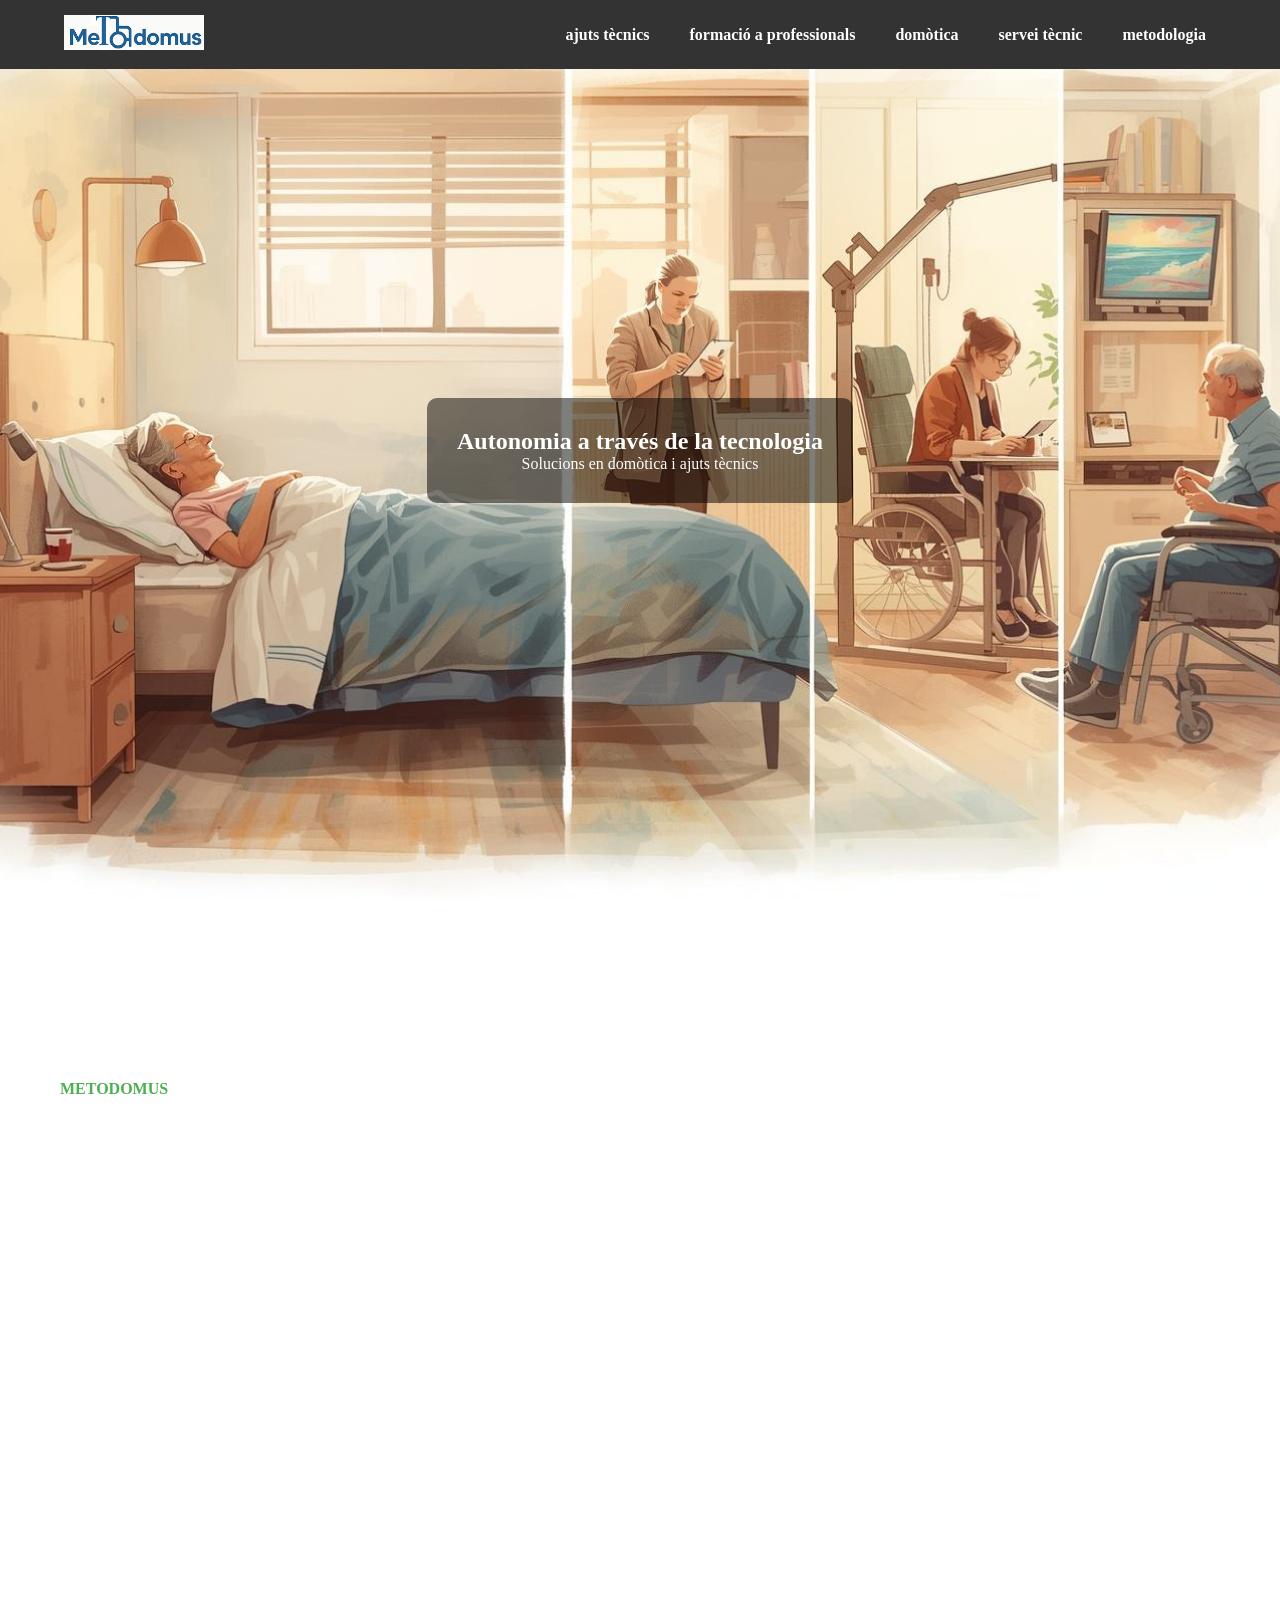
<file: index.html>
<!DOCTYPE html>
<html lang="ca">
<head>
    <meta charset="UTF-8">
    <meta name="viewport" content="width=device-width, initial-scale=1.0">
    <title>Metodomus</title>
    <link rel="stylesheet" href="css/estils.css">
</head>

<body>

<header>
    <nav class="menu container">
        
        <div class="logo">
            <a href="#" onclick="carregarPagina('home')">
                <img src="img/logo_trnsp.png" alt="LOGO">
            </a>
        </div>

        <div class="hamburguesa" id="hamburguesa">
            <span></span>
            <span></span>
            <span></span>
        </div>

        <ul class="menu-derecha" id="menu">
            <li><a href="#" onclick="carregarPagina('ajuts')">ajuts tècnics</a></li>
            <li><a href="#" onclick="carregarPagina('formacio')">formació a professionals</a></li>
            <li><a href="#" onclick="carregarPagina('domotica')">domòtica</a></li>
            <li><a href="#" onclick="carregarPagina('servei')">servei tècnic</a></li>
            <li><a href="#" onclick="carregarPagina('metodologia')">metodologia</a></li>
        </ul>

    </nav>
</header>

<!-- 🔥 HERO (FONS PRINCIPAL) -->
<section class="hero">
    <div class="hero-content">
        <h1>Autonomia a través de la tecnologia</h1>
        <p>Solucions en domòtica i ajuts tècnics</p>
    </div>
</section>

<!-- OVERLAY -->
<div class="overlay" id="overlay"></div>


<!-- CONTINGUT DINÀMIC -->
<main id="contingut" class="contingut">
    
    <!-- Aquí es carregaran les pàgines -->
</main>

<!-- JS -->
<script>
const hamburguesa = document.getElementById('hamburguesa');
const menu = document.getElementById('menu');
const overlay = document.getElementById('overlay');

function toggleMenu() {
    hamburguesa.classList.toggle('actiu');
    menu.classList.toggle('actiu');
    overlay.classList.toggle('actiu');
}

hamburguesa.addEventListener('click', toggleMenu);
overlay.addEventListener('click', toggleMenu);

// 🔥 FUNCIÓ PER CARREGAR PÀGINES
/* function carregarPagina(pagina) {

    let ruta = "";

    const hero = document.querySelector('.hero');

    if (pagina === "home") {
        hero.style.display = "flex";
    } else {
        hero.style.display = "none";
        
    }
 */
   function carregarPagina(pagina) {

    const hero = document.querySelector('.hero');

    if (hero) {
        if (pagina === "home") {
            hero.classList.remove('ocult');
        } else {
            hero.classList.add('ocult');
        }
    }

    let ruta = "pages/" + pagina + ".html";
    /*
    fetch(ruta)
        .then(res => res.text())
        .then(data => {
            document.getElementById("contingut").innerHTML = data;
        });
    } 
    */
    switch(pagina) {
        case "home":
            ruta = "pages/home.html";
            break;
        case "ajuts":
            ruta = "pages/ajuts.html";
            break;
        case "formacio":
            ruta = "pages/formacio.html";
            break;
        case "domotica":
            ruta = "pages/domotica.html";
            break;
        case "servei":
            ruta = "pages/servei.html";
            break;
        case "metodologia":
            ruta = "pages/metodologia.html";
            break;
    }


    fetch(ruta)
        .then(res => res.text())
        .then(data => {
            document.getElementById("contingut").innerHTML = data;
        });

    // Tancar menú mòbil
    hamburguesa.classList.remove('actiu');
    menu.classList.remove('actiu');
    overlay.classList.remove('actiu');
}

// 🔥 Carregar pàgina inicial
carregarPagina('home');
</script>

</body>
</html>
</file>
<file: css/estils.css>
/* RESET */
* {
    margin: 0;
    padding: 0;
    box-sizing: border-box;
    text-decoration: none;
    list-style: none;
}

/* FONS */
body{
    background-image: none;
}

/* body {
    /*background-image: url('../img/fons.png');
    background-image: url('../img/ilustracio2.jpg');
    background-size: cover;
    background-repeat: no-repeat;
    background-position: center;
    background-attachment: fixed;
    min-height: 100vh;
    font-family: Arial, sans-serif;

    /* evita que el header tapi contingut 
    padding-top: 80px;
} */



.hero {
    min-height: 100vh;
    transition: opacity 0.4s ease, min-height 0.4s ease;
    background-image: url('../img/ilustracio2.jpg');
    background-size: cover;
    background-position: center;
    display: flex;
    align-items: center;
    justify-content: center;
}

.hero-content {
    background: rgba(0,0,0,0.5);
    color: white;
    padding: 30px;
    border-radius: 10px;
    text-align: center;
}

.hero.ocult {
    opacity: 0;
    height: 0;
    overflow: hidden;
    min-height: 0;
    transition: 0.4s;
}


/* CONTENIDOR */
.container {
    max-width: 1200px;
    margin: 0 auto;
    width: 90%;
}

/* HEADER */
header {
    background-color: #333;
    position: fixed;
    width: 100%;
    
    top: 0;
    left: 0;
    z-index: 1000;
}


main {
    
    background: white;   /* 🔥 clau */
    position: relative;
    z-index: 2;
    min-height: 100vh;
    
    
    margin-top: 80px;
    padding: 40px 20px;



}






/* NAV */
.menu {
    display: flex;
    justify-content: space-between;
    align-items: center;
    padding: 15px 0;
}

/* LOGO */
.logo img {
    max-width: 140px;
}

/* MENÚ */
.menu-derecha {
    display: flex;
    gap: 20px;
}

.menu-derecha a {
    color: white;
    font-weight: bold;
    padding: 5px 10px;
    transition: color 0.3s;
}

.menu-derecha a:hover {
    color: #f4a261;
}

/* HAMBURGUESA */
.hamburguesa {
    display: none;
    flex-direction: column;
    cursor: pointer;
    z-index: 1100;
}

.hamburguesa span {
    width: 25px;
    height: 3px;
    background: white;
    margin: 4px 0;
    transition: all 0.3s ease;
}

/* ANIMACIÓ ✖ */
.hamburguesa.actiu span:nth-child(1) {
    transform: rotate(45deg) translate(5px, 5px);
}

.hamburguesa.actiu span:nth-child(2) {
    opacity: 0;
}

.hamburguesa.actiu span:nth-child(3) {
    transform: rotate(-45deg) translate(7px, -6px);
}

/* OVERLAY */
.overlay {
    position: fixed;
    top: 0;
    left: 0;
    width: 100%;
    height: 100%;
    background: rgba(0,0,0,0.5);
    opacity: 0;
    visibility: hidden;
    transition: 0.3s;
    z-index: 900;
}

.overlay.actiu {
    opacity: 1;
    visibility: visible;
}

/* TABLET */
@media (max-width: 992px) {
    .menu-derecha {
        gap: 10px;
    }

    .menu-derecha a {
        font-size: 14px;
    }
}

/* MÒBIL */
@media (max-width: 768px) {

    .hamburguesa {
        display: flex;
    }

    .menu {
        position: relative;
    }

    .menu-derecha {
        position: absolute;
        top: 100%;
        left: 0;
        width: 100%;
        flex-direction: column;
        background: #333;

        max-height: 0;
        overflow: hidden;
        transition: max-height 0.4s ease;
        z-index: 1000;
    }

    .menu-derecha.actiu {
        max-height: 400px;
    }

    .menu-derecha a {
        padding: 15px;
        border-bottom: 1px solid #555;
    }

    .hero.ocult {
        display: none;
    }
    .contingut-ajuts {
        flex-direction: column;
    }    
}





/* MÒBIL PETIT */
@media (max-width: 480px) {
    .hero.ocult {
        display: none;
    }    
    .logo img {
        max-width: 110px;
    }
}





.text-h3 {
    color:rgb(22, 22, 160);
    background-color: white;

    font-weight: bold;
    padding: 5px 10px;
    transition: color 0.3s;
}




.seccio {
    padding: 60px 20px;
    max-width: 1200px;
    margin: auto;
}

.subtitol {
    color: #4CAF50;
    font-weight: bold;
    margin-bottom: 10px;
}

.intro {
    margin-bottom: 30px;
    font-size: 18px;
    color: #555;
}

.contingut-ajuts {
    display: flex;
    align-items: center;
    gap: 40px;
}

.contingut-ajuts .text {
    flex: 1;
}

.contingut-ajuts .imatge {
    flex: 1;
}

.contingut-ajuts img {
    width: 100%;
    border-radius: 10px;
}
</file>
